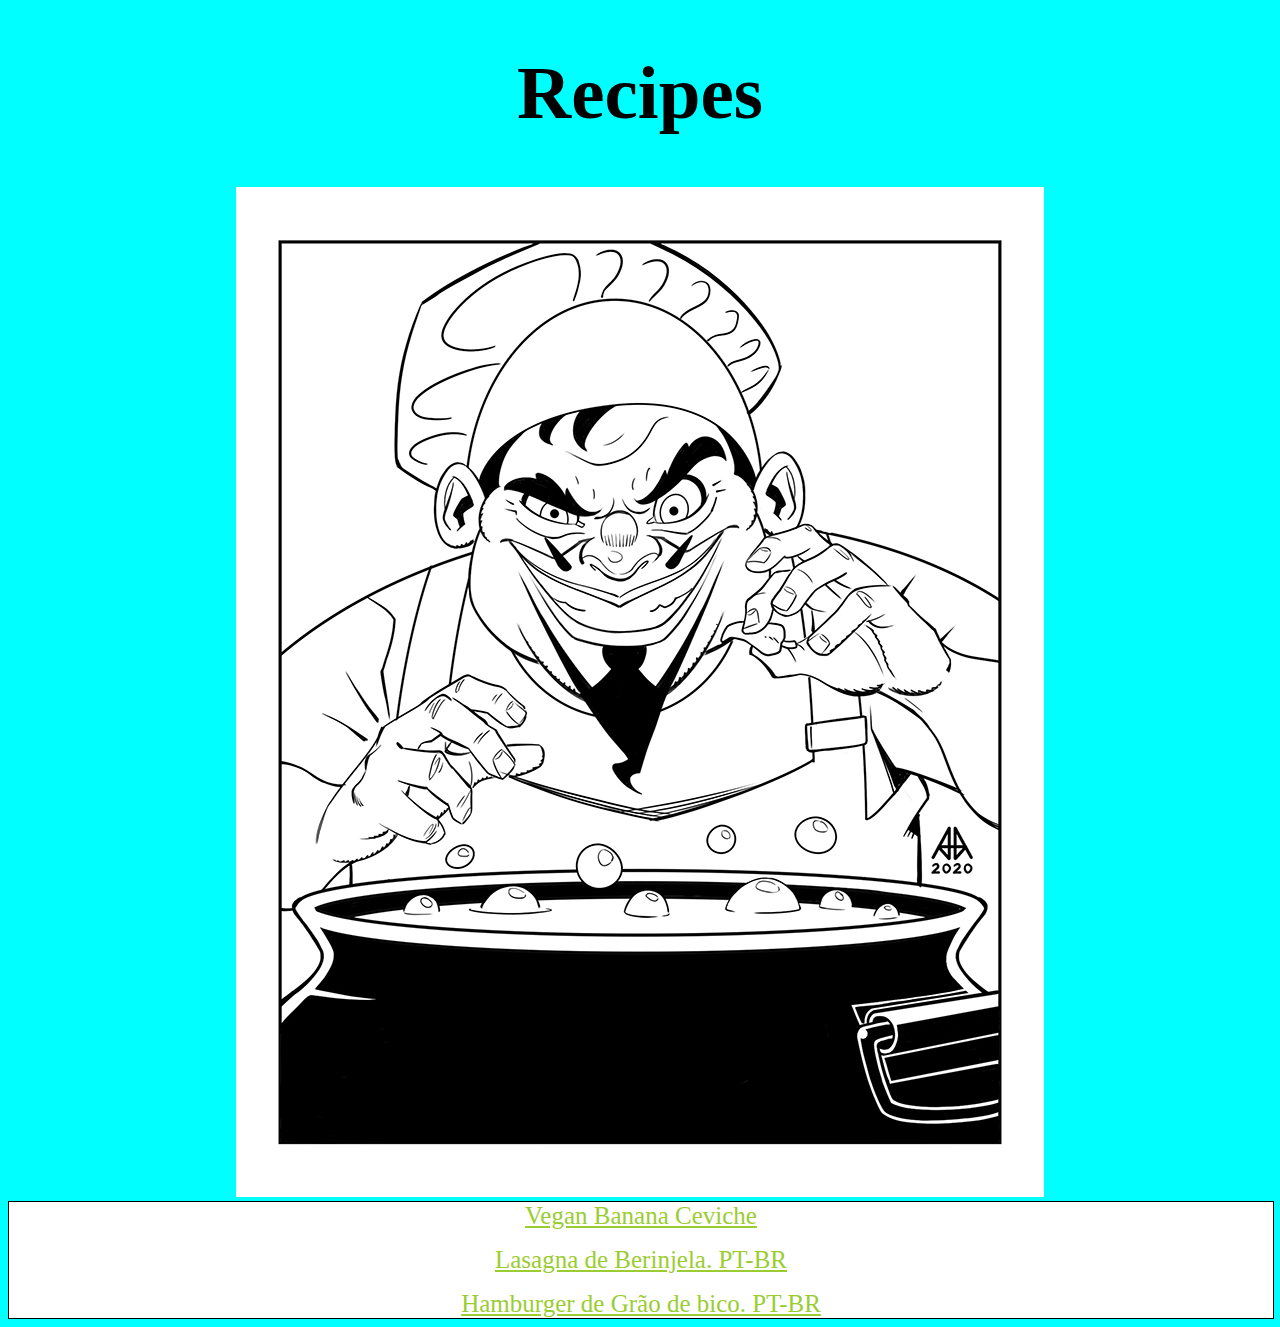
<file: index.html>
<!DOCTYPE html>
<html lang="en">
<head>
    <meta charset="UTF-8">
    <title>Document</title>
    <link rel="stylesheet" href="css/style.css">
</head>

<body>
    <div class="container">
        <h1>Recipes</h1>
        <img src="images/recipes.jpg" alt="Recipes">
        <div class="child">

    <a href="recipes/Vegan-ceviche.html">Vegan Banana Ceviche</a>
    <p></p>
    <a href="recipes/lasagna-de-beringela.html">Lasagna de Berinjela. PT-BR</a>
    <p></p>
    <a href="recipes/hamburger-grao-bico.html">Hamburger de Grão de bico. PT-BR</a>

</div>
</div>

</body>
</html>
</file>
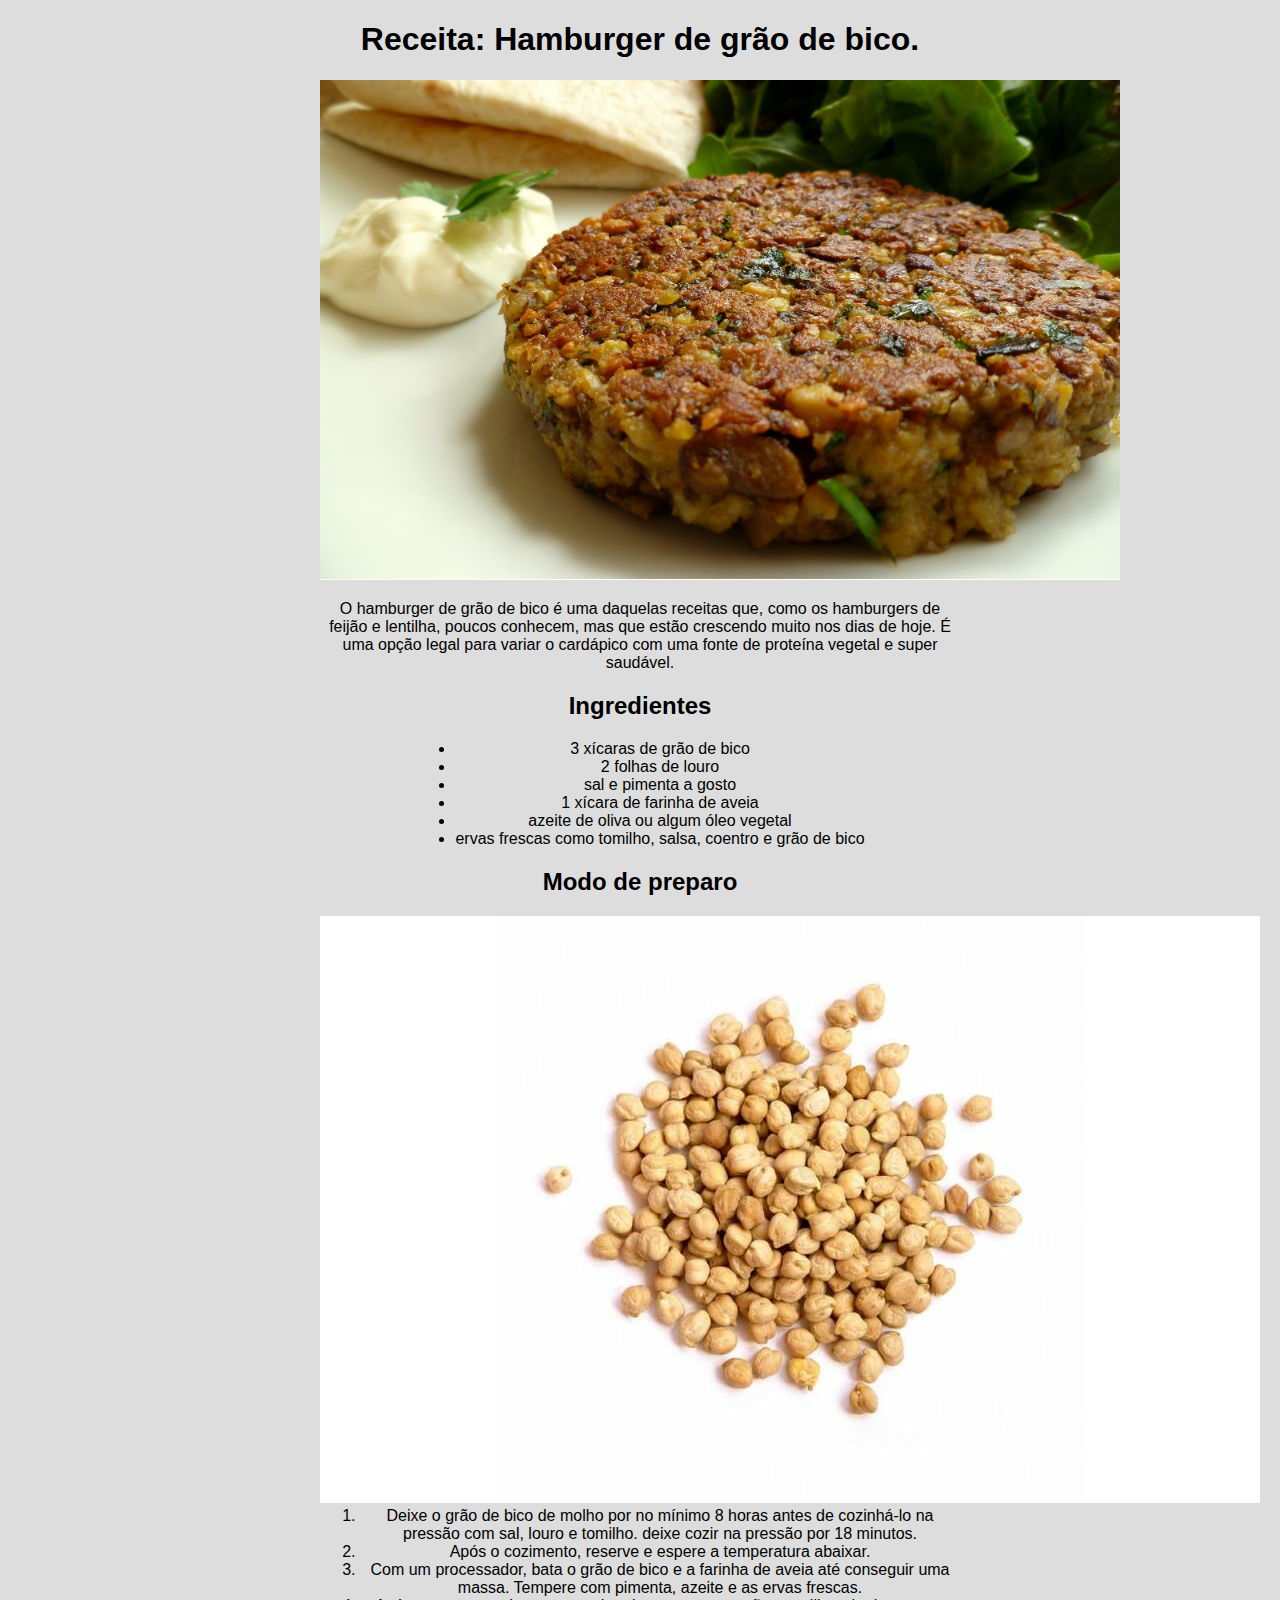
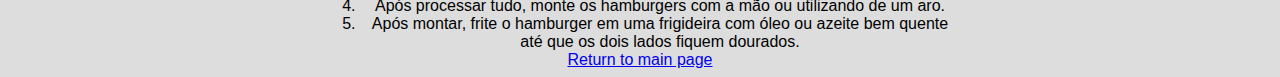
<file: recipes/hamburger-grao-bico.html>
<!DOCTYPE html>
<html>
    <head>
        <meta charset="UTF-8">
        <title>Hamburger de grão de bico</title>
        <link rel="stylesheet" href="../css/recipes.css">
    </head>
    <body>
        <h1>Receita: Hamburger de grão de bico.</h1>
        <img src="../images/hamburger-grao-bico.jpeg" alt="hamburger de grão de bico">
        
        <p>O hamburger de grão de bico é uma daquelas receitas que, como os hamburgers de feijão e lentilha, poucos conhecem, mas que estão crescendo muito nos dias de hoje. É uma opção legal para variar o cardápico com uma fonte de proteína vegetal e super saudável.</p>
        <h2>Ingredientes</h2>
        <ul>
            <li>3 xícaras de grão de bico</li>
            <li>2 folhas de louro</li>
            <li>sal e pimenta a gosto</li>
            <li>1 xícara de farinha  de aveia</li>
            <li>azeite de oliva ou algum óleo vegetal</li>
            <li>ervas frescas como tomilho, salsa, coentro e grão de bico</li>
        </ul>
        <h2>Modo de preparo</h2> 
        <img src="../images/grao-de-bico.jpg" alt="grão de bico cru.">
        <ol>
            <li>Deixe o grão de bico de molho por no mínimo 8 horas antes de cozinhá-lo na pressão com sal, louro e tomilho. deixe cozir na pressão por 18 minutos.</li>
            <li>Após o cozimento, reserve e espere a temperatura abaixar.</li>
            <li>Com um processador, bata o grão de bico e a farinha de aveia até conseguir uma massa. Tempere com pimenta, azeite e as ervas frescas.</li>
            <li>Após processar tudo, monte os hamburgers com a mão ou utilizando de um aro.</li>
            <li>Após montar, frite o hamburger em uma frigideira com óleo ou azeite bem quente até que os dois lados fiquem dourados.</li>
        </ol>
        <div>
        <a href="../index.html">Return to main page</a>
        </div>


    </body>
</html>
</file>
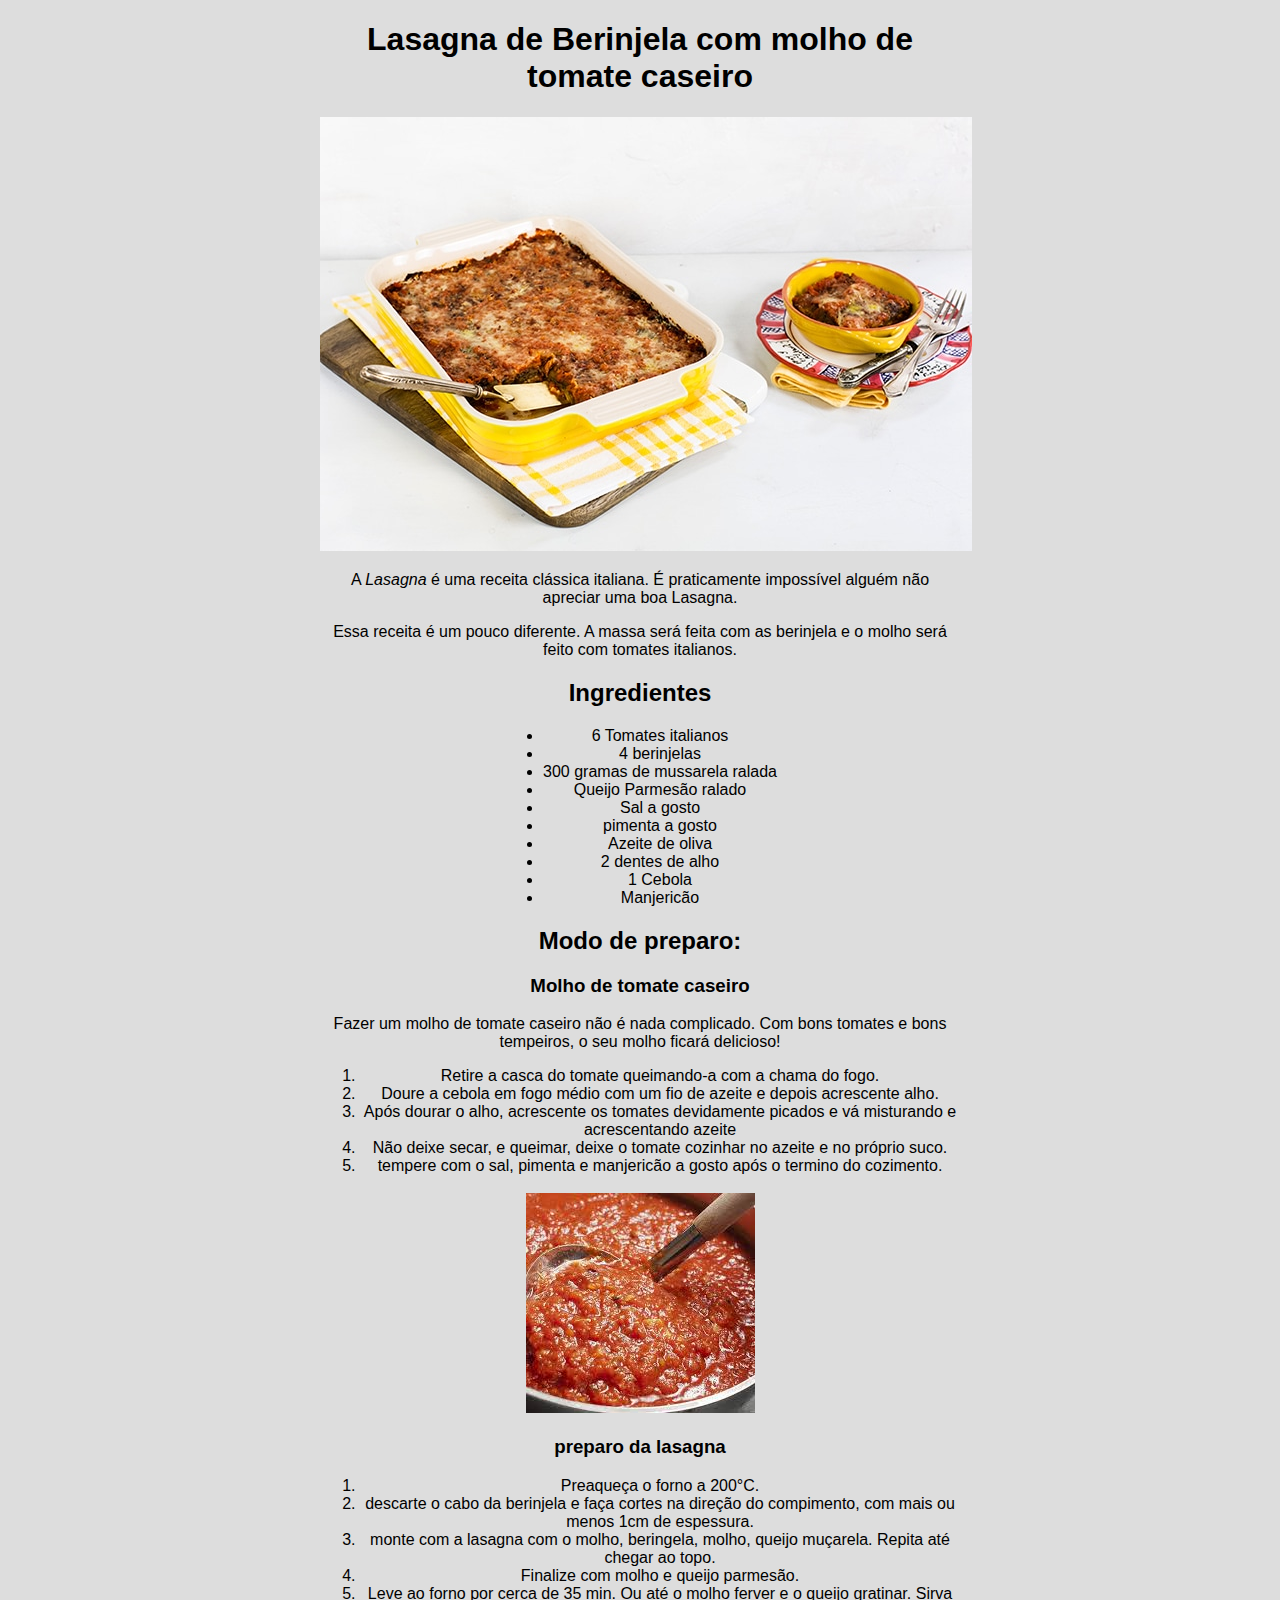
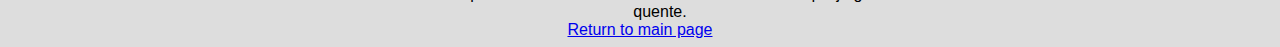
<file: recipes/lasagna-de-beringela.html>
<!DOCTYPE html>
<html>
    <head>
        <meta charset="UTF-8">
        <title>Lasagna de Berinjela</title>
        <link rel="stylesheet" href="../css/recipes.css">
    </head>
    <body>
        <h1>Lasagna de Berinjela com molho de tomate caseiro</h1>

        <img src="../images/lasagna-berinjela.jpg" alt="">

        <p>
            A <em>Lasagna</em> é uma receita clássica italiana. É praticamente impossível alguém não apreciar uma boa Lasagna. 
        </p>
        <p>
            Essa receita é um pouco diferente. A massa será feita com as berinjela e o molho será feito com tomates italianos.
        </p>

        <h2>Ingredientes</h2>
            <ul>
                <li>6 Tomates italianos</li>
                <li>4 berinjelas</li>
                <li>300 gramas de mussarela ralada</li>
                <li>Queijo Parmesão ralado </li>
                <li>Sal a gosto</li>
                <li>pimenta a gosto</li>
                <li>Azeite de oliva</li>
                <li>2 dentes de alho</li>
                <li>1 Cebola</li>
                <li>Manjericão</li>
            </ul>
        <h2>Modo de preparo:</h2>
        <h3>Molho de tomate caseiro</h3>
        <p>Fazer um molho de tomate caseiro não é nada complicado. Com bons tomates e bons tempeiros, o seu molho ficará delicioso!</p>
        <ol>
            <li>Retire a casca do tomate queimando-a com a chama do fogo.</li>
            <li>Doure a cebola em fogo médio com um fio de azeite e depois acrescente alho.</li>
            <li>Após dourar o alho, acrescente os tomates devidamente picados e vá misturando e acrescentando azeite</li>
            <li>Não deixe secar, e queimar, deixe o tomate cozinhar no azeite e no próprio suco.</li>
            <li>tempere com o sal, pimenta e manjericão a gosto após o termino do cozimento.</li>
        </ol>
        <br>
        <img src="../images/tomato-sauc.jpeg" alt="molho de tomate">
        <h3>preparo da lasagna</h3>
        <ol>
            <li>Preaqueça o forno a 200°C.</li>
            <li>descarte o cabo da berinjela e faça cortes na direção do compimento, com mais ou menos 1cm de espessura.</li>
            <li>monte com a lasagna com o molho, beringela, molho, queijo muçarela. Repita até chegar ao topo.</li>
            <li>Finalize com molho e queijo parmesão.</li>
            <li>Leve ao forno por cerca de 35 min. Ou até o molho ferver e o queijo gratinar. Sirva quente.</li>
        </ol>

        <div>
            <a href="../index.html">Return to main page</a>
            </div>
            
    </body>
</html>
</file>
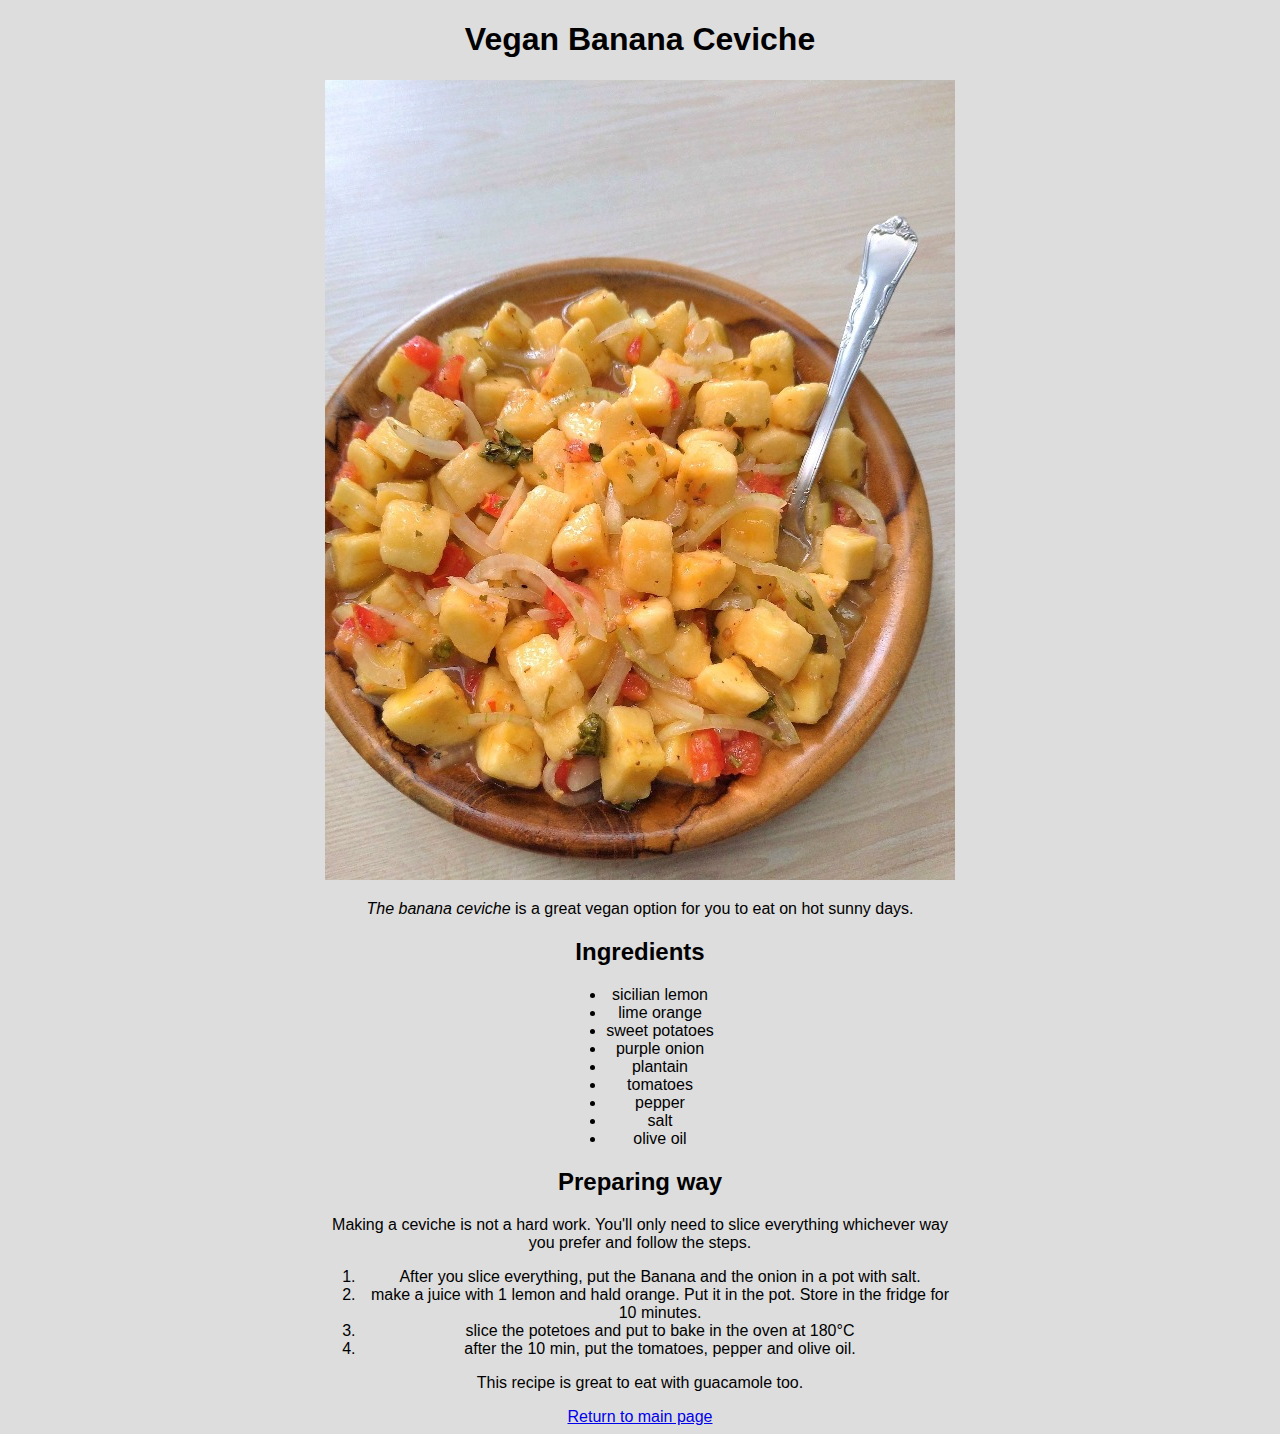
<file: recipes/Vegan-ceviche.html>
<!DOCTYPE html>
<html>
    <head>
        <meta charset="UTF-8">
        <title>Vegan Ceviche Recipe</title>
        <link rel="stylesheet" href="../css/recipes.css">
    </head>
    <body>
        <h1>Vegan Banana Ceviche</h1>

        <img src="../images/banana-ceviche.jpg" alt="">

        <p>
            <em>The banana ceviche</em> is a great vegan option for you to eat on hot sunny days.
        </p>

        <h2>Ingredients</h2>
            <ul>
                <li>sicilian lemon</li>
                <li>lime orange</li>
                <li>sweet potatoes</li>
                <li>purple onion</li>
                <li>plantain</li>
                <li>tomatoes</li>
                <li>pepper</li>
                <li>salt</li>
                <li>olive oil</li>
            </ul>
        <h2>Preparing way</h2>
        <p>Making a ceviche is not a hard work. You'll only need to slice everything whichever way you prefer and follow the steps.</p>
        <ol>
            <li>After you slice everything, put the Banana and the onion in a pot with salt.</li>
            <li>make a juice with 1 lemon and hald orange. Put it in the pot. Store in the fridge for 10 minutes.</li>
            <li>slice the potetoes and put to bake in the oven at 180°C</li>
            <li>after the 10 min, put the tomatoes, pepper and olive oil.</li>
        </ol>

        <p>This recipe is great to eat with guacamole too.</p>

        <div>
            <a href="../index.html">Return to main page</a>
            </div>
            
    </body>
</html>
</file>
<file: css/style.css>
body {
    background-color: aqua;
    text-align: center;

}
h1 {
    text-align: center;
    font-size: 75px;
}
.container {
    height: 100%;
    text-align: center;
    flex-direction: row;
    justify-content: center;
}
.child {
    width: 100%;
    height: auto;
    background-color: white;
    border: 1px solid black;
}
a {
    font-size: 25px;
    color: yellowgreen;
}
</file>
<file: css/recipes.css>
body {
    text-align: center;
    background-color: #ddd;
    font-family: -apple-system, BlinkMacSystemFont, 'Segoe UI', Roboto, Oxygen, Ubuntu, Cantarell, 'Open Sans', 'Helvetica Neue', sans-serif;
    margin-left: 25%;
    margin-right: 25%;
}
ul, ol {
    display: table;
    margin: 0 auto;
}
</file>
